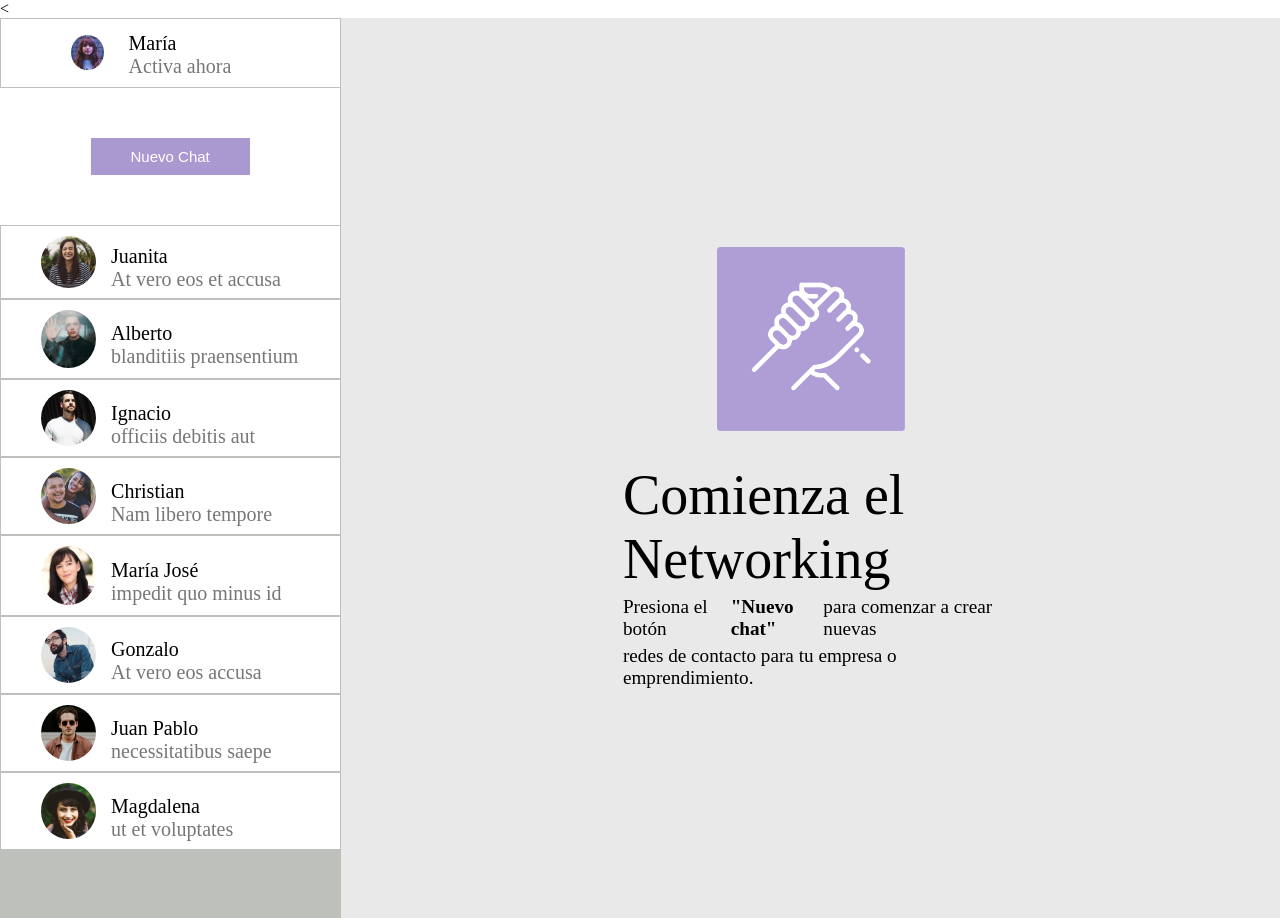
<file: index.html>
<!DOCTYPE html>
<html lang="en">
<head>
    <meta charset="UTF-8">
    <meta http-equiv="X-UA-Compatible" content="IE=edge">
    <meta name="viewport" content="width=device-width, initial-scale=1.0">
    <<link href="https://fonts.googleapis.com/css2?family=Rubik:ital,wght@1,300&display=swap" rel="stylesheet">
    <link rel="stylesheet" href="assets/css/style.css">
    <title>Mensajeria</title>
</head>

<body>
    <div class="container-chat">
        <nav class="chat-list">
            <ul class="container-box-chat">
                <div class="box-chat">
                    <div class="chat-img-container">
                        <img class="img-avatar-resize" src="assets/img/maria.jpeg" alt="maria">
                    </div>
                    <div class="chat-container">
                        <p class="chat-name">María</p>
                        <p class="chat-text">Activa ahora</p>
                    </div>
                    
                </div>
                <div class="new-chat">
                    <button class="button-open-new-chat">Nuevo Chat</button>
                </div>
                <div class="box-chat">
                    <div class="img-container">
                        <img class="img-avatar" src="assets/img/juanita.jpeg" alt="juanita">
                    </div>
                    <div class="info-container">
                        <p class="chat-name">Juanita</p>
                        <p class="chat-text">At vero eos et accusa</p>
                    </div>
                </div>
                <div class="box-chat">
                    <div class="img-container">
                        <img class="img-avatar" src="assets/img/alberto.jpeg" alt="alberto">
                    </div>
                    <div class="info-container">
                        <p class="chat-name">Alberto</p>
                        <p class="chat-text">blanditiis praensentium</p>
                    </div>
                </div>
                <div class="box-chat">
                    <div class="img-container">
                        <img class="img-avatar" src="assets/img/ignacio.jpeg" alt="ignacio">
                    </div>
                    <div class="info-container">
                        <p class="chat-name">Ignacio</p>
                        <p class="chat-text">officiis debitis aut</p>
                    </div>
                </div>
                <div class="box-chat">
                    <div class="img-container">
                        <img class="img-avatar" src="assets/img/cristian.jpeg" alt="cristian">
                    </div>
                    <div class="info-container">
                        <p class="chat-name">Christian</p>
                        <p class="chat-text">Nam libero tempore</p>
                    </div>
                </div>
                <div class="box-chat">
                    <div class="img-container">
                        <img class="img-avatar" src="assets/img/maria-jose.jpeg" alt="mariajose">
                    </div>
                    <div class="info-container">
                        <p class="chat-name">María José</p>
                        <p class="chat-text">impedit quo minus id</p>
                    </div>
                </div>
                <div class="box-chat">
                    <div class="img-container">
                        <img class="img-avatar" src="assets/img/gonzalo.jpeg" alt="gonzalo">
                    </div>
                    <div class="info-container">
                        <p class="chat-name">Gonzalo</p>
                        <p class="chat-text">At vero eos accusa</p>
                    </div>
                </div>
                <div class="box-chat">
                    <div class="img-container">
                        <img class="img-avatar" src="assets/img/juan-pablo.jpeg" alt="juanpablo">
                    </div>
                    <div class="info-container">
                        <p class="chat-name">Juan Pablo</p>
                        <p class="chat-text">necessitatibus saepe</p>
                    </div>
                </div>
                <div class="box-chat">
                    <div class="img-container">
                        <img class="img-avatar" src="assets/img/magdalena.jpeg" alt="magdalena">
                    </div>
                    <div class="info-container">
                        <p class="chat-name">Magdalena</p>
                        <p class="chat-text">ut et voluptates</p>
                    </div>
                </div>

            </ul>
        </nav>
        <main class="chat-window">
            <div class="hand-container">
                <img class="img-hand" src="assets/img/hand.png" alt="">
            </div>
            <div class="text-container">
                <p class="tittle">Comienza el Networking</p>
                <p class="description">Presiona el botón <strong class="description-bold">"Nuevo chat"</strong> para comenzar a crear nuevas</p>
                <p class="description">redes de contacto para tu empresa o emprendimiento. </p>
            </div>
        </main>
    </div>
</body>
</html>
</file>
<file: assets/css/style.css>
*{
    padding: 0px;
    margin: 0px;
    border: 0px;
}
.container-chat{
    display: flex;
    flex-direction: row;
    width: 100%;
    min-height: 100vh;
}
.chat-list{
    background-color: #ffffff;
    width: 29%;
    min-height: 100%;
}
.chat-window{
    background-color: rgb(233, 233, 233);
    width: 80%;
    border-left: 1px solid #BEC1BB;
    display: flex;
    flex-direction: column;
    justify-content: center;
    align-content: center;
    align-items: center;
}

.container-box-chat{
    display: flex;
    flex-direction: column;
    background-color: #BEC1BB;
    min-height: 100%;
    width: 100%;
}

.box-chat{
    display: flex;
    flex-direction: row;
    width: 100%;
    background-color: #fff;
    border:1px solid #BEC1BB;
    transition: 300ms;
}

.box-chat:hover{
    transition: 300ms;
    background-color: #aa99d0;
}

.new-chat{
    display: flex;
    width: 100%;
    background-color: #FFF;
    border:0px solid #BEC1BB;
    align-items: center;
    justify-content: center;
    padding: 50px;
    padding-left: 0px;
}

.button-open-new-chat{
    background-color: #aa99d0;
    color: #ffffff;
    padding-top: 10px;
    padding-bottom: 10px;
    padding-left: 40px;
    padding-right: 40px;
    border-radius: 0px;
    font-size: 15px;
}

.img-container{
    width: 25%;
    display: flex;
    align-items: center;
    justify-content: end;
    padding: 10px;
}

.info-container{
    display: flex;
    flex-direction: column;
    justify-content: center;
    
}

.img-avatar{
    width:65%;
    border-radius: 100%;
}

.chat-name{
    display: flex;
    flex-direction: column;
    justify-content: end;
    font-size: 1.4rem;
    padding-left: 5px;
}

.chat-text{
    display: flex;
    flex-direction: column;
    justify-content: start;
    padding-left: 5px;
}

.box-chat{
    display: flex;
    flex-direction: row;
    width: 100%;
    background-color: #FFF;
    min-height: 7.5vh;
    border:1px solid #BEC1BB;
}

.chat-img-container{
    display: flex;
    flex-direction: row;
    width: 50%;
    align-items: center;
    justify-content: center;
    padding-left: 50px;
}

.img-avatar-resize{
    width:45%;
    border-radius: 100%;
}

.chat-container{
    display: flex;
    flex-direction: column;
    width: 150%;
}


.chat-name{
    display: flex;
    flex-direction: column;
    justify-content: end;
    font-size: 20px;
    min-height: 4vh;
}

.chat-text{
    display: flex;
    flex-direction: column;
    justify-content: start;
    font-size: 20px;
    min-height: 10px;
    color: #777;
}

.icon-menu{
    display: flex;
    flex-direction: row;
    align-content: center;
    align-items: center;
    justify-content: start;
    width: 50%;
    min-height: 4vh;
    padding-left: 5px;
    padding-bottom: 3px;
}
.icon-message{
    display: flex;
    flex-direction: row;
    align-content: center;
    align-items: center;
    justify-content: end;
    width: 50%;
    min-height: 4vh;
    padding-right: 10px;
}

i{
    color: #777;
}

.hand-container{
    display: flex;
    width: 40%;

    justify-content: center;
    align-content: center;
    align-items: center;
}

.text-container{
    display: flex;
    width: 40%;

    justify-content: center;
    align-content: center;
    
}

.img-hand{
    width: 50%;
}

.text-container{
    display: flex;
    flex-direction: column;
    justify-content: center;
    align-content: center;
    align-items: center;
}

.tittle{
    margin-top: 2rem;
    font-size: 3.5rem;
}

.description{
    display: flex;
    justify-content: center;
    align-content: center;
    align-items: center;
    font-size: 1.2rem;
    width: 100%;
}

.description-bold{
    padding: 5px;
    font-size: 1.2rem;
}
</file>
